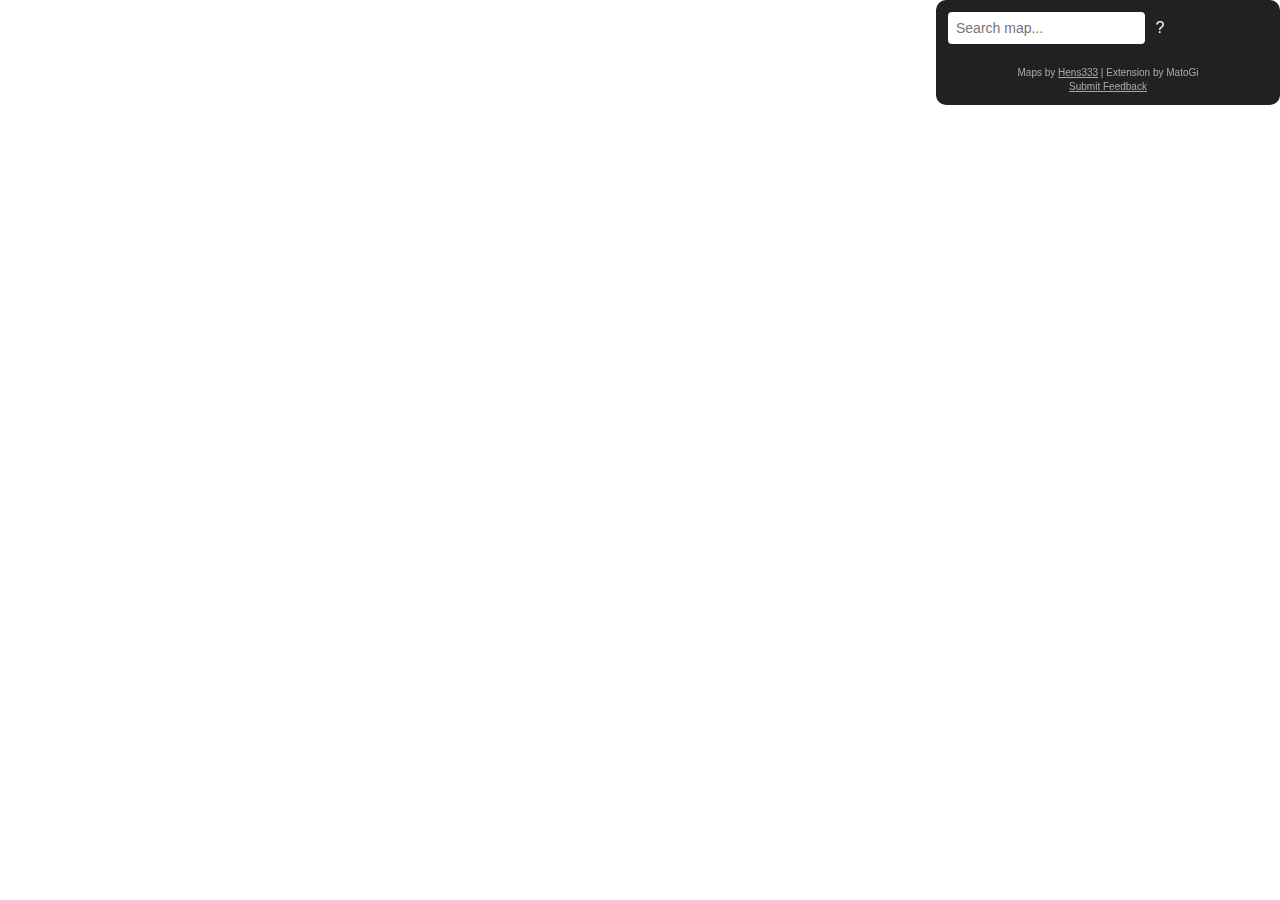
<file: video.html>
<!DOCTYPE html>
<html lang="en">
<head>
    <meta name="viewport" content="width=device-width, intitial-scale=1.0" charset="UTF-8" />
    <meta http-equiv="Content-Security-Policy" content="default-src 'self'; img-src 'self' https:; script-src 'self' https://extension-files.twitch.tv; style-src 'self' 'unsafe-inline'; object-src 'none'; base-uri 'none'; frame-ancestors https://*.twitch.tv;">
    <title>DBD Clock Maps Twitch Video Extension</title>
    <link rel="stylesheet" href="video_styles.css" />
    <script src="https://extension-files.twitch.tv/helper/v1/twitch-ext.min.js"></script>
</head>
<body> 
    <div id="overlay"> 
        <div id="overlay-header">
            <div id="searchbar">
                <input type="text" id="searchInput" placeholder="Search map..." autocomplete="off"/>
                <div id="info-container">
                    <button id="info-btn">?</button>
                    <div class="info-box" id="info-box">
                        <p>Search for a realm or map name, and select the map of your choice.</p>
                        <p><u>Controls</u></br>Mouse wheel or "Zoom" button to zoom in and out.</p>
                        <p>While zoomed in, click and drag on the map to pan around.</p>
                    </div>
                </div>
            </div>
            <div id="results"></div>
        </div>
        <div id="map-container"> 
            <div id="map-controls"> 
                <div></div>
                <button id="zoom-toggle">Zoom</button> 
                <button id="clear-btn">Clear</button>
                <div></div>
            </div> 
            <div id="image-wrapper"> 
                <img id="map-image"> 
            </div> 
        </div> 
        <div id="overlay-footer">
            <small>Maps by <a href="https://hens333.com/" target="_blank" rel="noopener noreferrer">Hens333</a> | Extension by MatoGi</br>
                <a href="https://docs.google.com/forms/d/e/1FAIpQLSd8honhcoGe5eKgZP4tfHHU3MJchcTCGqlelVSmpRP6Lw9P3A/viewform?usp=publish-editor" target="_blank" rel="noopener noreferrer">Submit Feedback</a></small>
        </div>
    </div> 
    <script src="video_script.js"></script>
</body> 
</html>
</file>
<file: video_styles.css>
html, body {
    margin: 0;
    padding: 0;
    background: transparent;
    overflow: hidden;
    font-family: Arial, sans-serif;
    color: white;
}

#toggle-tab {
    position: absolute;
    right: 0; /* Tab right side */
    /*left: 0;*/ /* Tab left side */
    top: 52px;
    width: 28px;
    height: 65px;
    background: rgba(145,70,255,0.95);
    display: flex;
    align-items: center;
    justify-content: center;
    cursor: pointer;
    border-radius: 8px 0 0 8px;
    user-select: none;
    transition: background 0.2s ease, opacity 0.2 ease, left 0.3 ease;
    transform: translateY(-50%);
    z-index: 1001;
    opacity: 1;
}
#toggle-tab:hover {
    background: rgba(145,70,255,1);
}

#overlay {
    position: fixed;
    top: 0;
    right: 0;
    width: 320px;
    background: rgba(24,24,27,0.96);
    backdrop-filter: blur(8px);
    border-radius: 10px;
    padding: 12px;
    display: flex;
    flex-direction: column;
    opacity: 1;
    transition: opacity 0.2s ease, top 0.2s ease, transform 0.3 ease;
    will-change: opacity, top;
    cursor: grab;
}
#overlay:active {
    cursor: grabbing;
}
#overlay.collapsed {
    opacity: 0;
    pointer-events: none;
    transform: translateX(100%);
}
#overlay-header {
    display: flex;
    justify-content: space-between;
    align-items: center;
    margin-bottom: 8px;
    cursor: grab;
    font-weight: bold;
}
#overlay-header:active {
    cursor: grabbing;
}

#header-title, #close-btn, #info-btn {
    background: none;
    border: none;
    color: white;
    cursor: pointer;
    font-size: 16px;
}

#info-container {
    position: relative;
    display: inline-block;
}
.info-box {
    position: absolute;
    top: 125%;
    right: 0%;
    background: rgba(24,24,27,0.96);
    color: white;
    padding: 10px;
    border-radius: 5px;
    font-size: 12px;
    width: 200px;
    opacity: 0px;
    visibility: hidden;
    transform: translateY(-4px);
    transition: opacity 0.2 ease, transform 0.2s ease;
    z-index: 1001;
}
.info-box.active {
    opacity: 1;
    visibility: visible;
    transform: translateY(0);
}

#searchInput {
    padding: 8px;
    border-radius: 4px;
    border: none;
    margin-bottom: 8px;
    font-size: 14px;
}

#results {
    max-height: 305px;
    overflow-y: auto;
    margin-bottom: 8px;
}
#results div {
    padding: 6px;
    border-radius: 4px;
    cursor: pointer;
}
#results div:hover {
    background: rgba(255,255,255,0.1);
}

#map-container {
    flex: 1;
    display: none;
    flex-direction: column;
    transition: max-height 0.3 ease, opacity 0.3 ease;
    overflow: hidden;
    opacity: 0;
}
#map-container.active {
    display: flex;
    opacity: 1;
}

#map-controls {
    display: flex;
    justify-content: space-between;
    align-items: center;
    font-size: 12px;
    margin-bottom: 5px;
}

#zoom-toggle {
    padding: 4px 8px;
    cursor: pointer;
}

#image-wrapper {
    flex: 1;
    overflow: hidden;
    display: flex;
    justify-content: center;
    align-items: center;
    touch-action: none;
}

#map-image {
    max-width: 100%;
    max-height: 100%;
    object-fit: contain;
    transition: transform 0.1s ease-out;
    transform-origin: center center;
    backface-visibility: hidden;
    will-change: transform;
    transform: translateZ(0);
}

#overlay-footer {
    text-align: center;
    font-size: 12px;
    opacity: 0.6;
    margin-top: 5px;
}
#overlay-footer a {
    color:white;
}

/* MOBILE */
@media (max-width: 768px) {
    #overlay {
        width: 100%;
        max-width: 100%;
        right: 0;
        top: 0;
        border-radius: 0;
        backdrop-filter: none; /* Better performance on mobile */
        padding: 10px;
    }
    #toggle-tab {
        top: 40px;
        height: 55px;
        width: 26px;
    }
    #searchInput {
        font-size: 16px; /* Prevents iOS zoom on input */
    }
    #results {
        max-height: 160px;
    }
    #map-container {
        min-height: 250px;
    }
    #zoom-toggle {
        padding: 6px 10px;
        font-size: 14px;
    }
    #map-controls label {
        font-size: 14px;
    }
}
</file>
